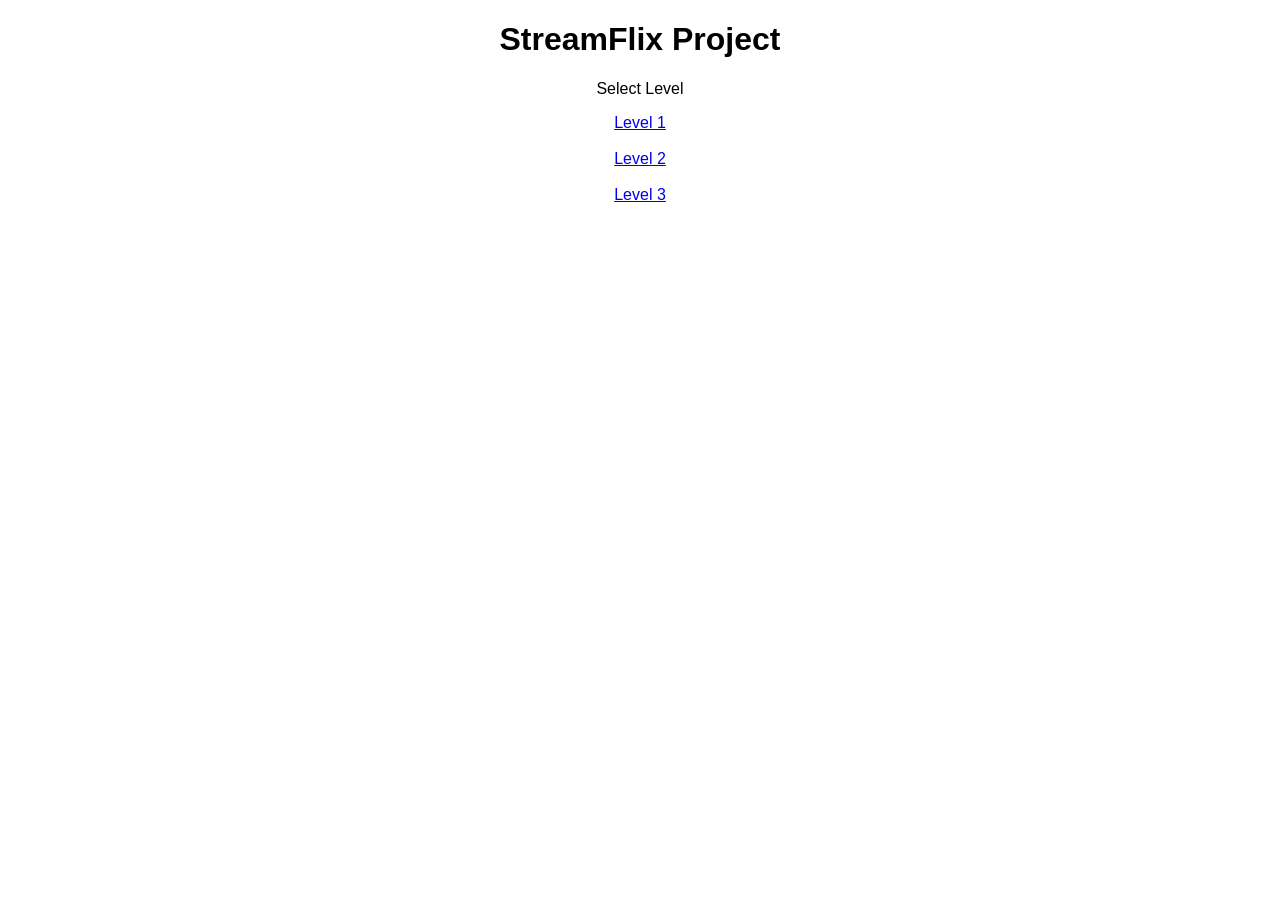
<file: index.html>
<!DOCTYPE html>
<html>
<head>
  <title>StreamFlix</title>
</head>
<body style="font-family: Arial; text-align: center;">

  <h1>StreamFlix Project</h1>

  <p>Select Level</p>

  <a href="level1/index.html">Level 1</a><br><br>
  <a href="level2/index.html">Level 2</a><br><br>
  <a href="level3/index.html">Level 3</a>

</body>
</html>
</file>
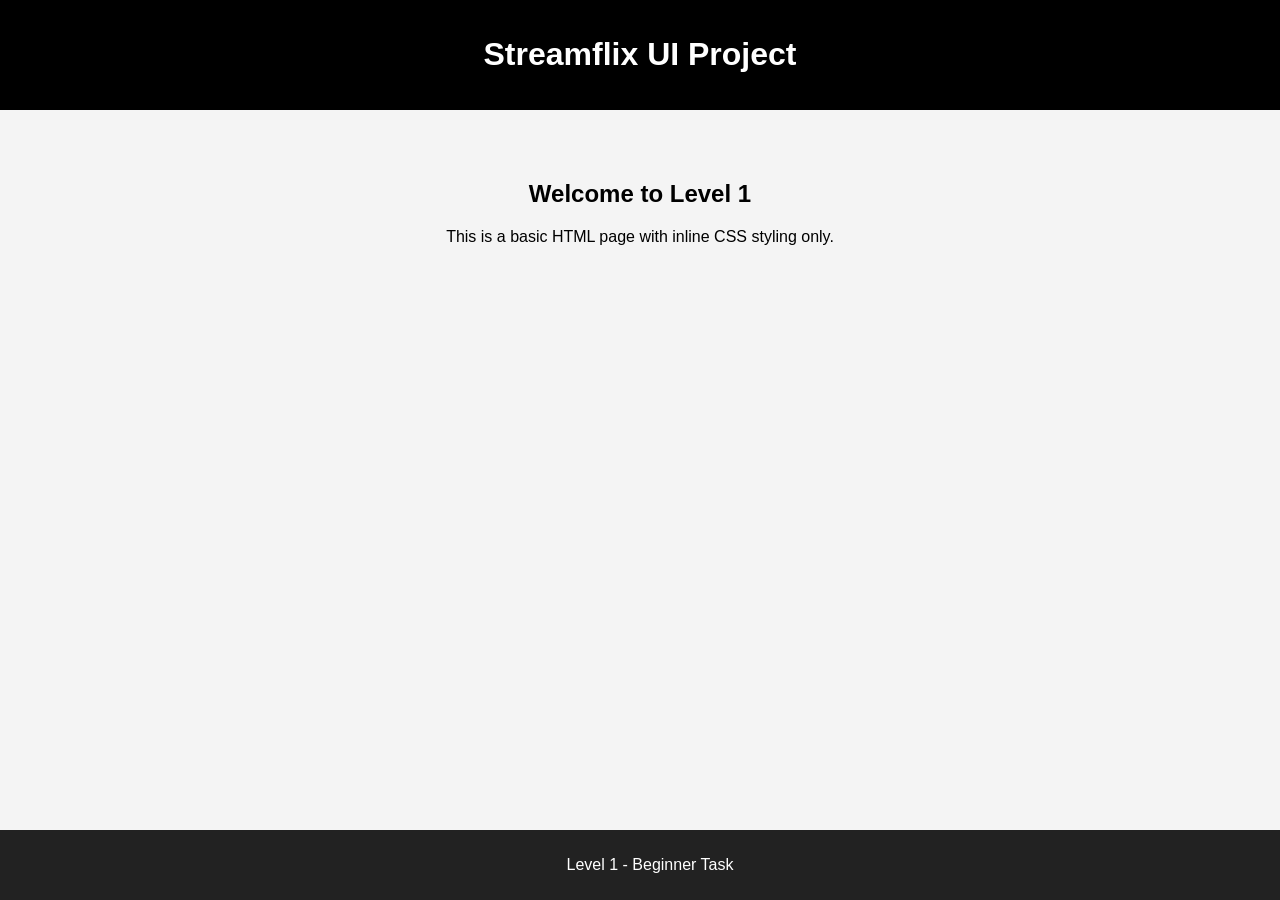
<file: level1/index.html>
<!DOCTYPE html>
<html lang="en">
<head>
  <meta charset="UTF-8">
  <meta name="viewport" content="width=device-width, initial-scale=1.0">
  <title>Level 1 - Basic HTML</title>
</head>

<body style="margin:0; font-family:Arial; background:#f4f4f4; text-align:center;">

  <header style="background:black; color:white; padding:15px;">
    <h1>Streamflix UI Project</h1>
  </header>

  <section style="padding:50px;">
    <h2>Welcome to Level 1</h2>
    <p>This is a basic HTML page with inline CSS styling only.</p>
  </section>

  <footer style="background:#222; color:white; padding:10px; position:fixed; bottom:0; width:100%;">
    <p>Level 1 - Beginner Task</p>
  </footer>

</body>
</html>
</file>
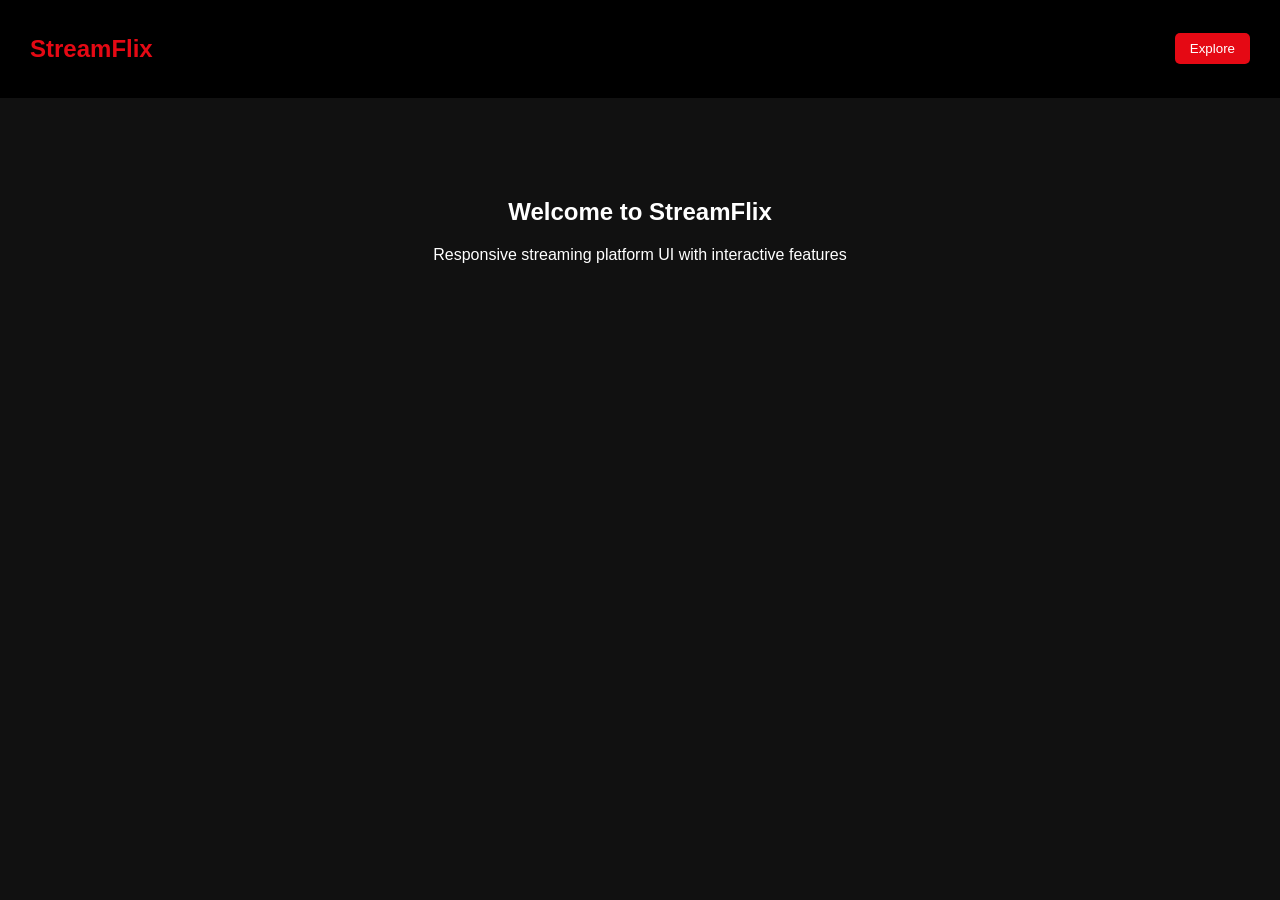
<file: level2/index.html>
<!DOCTYPE html>
<html lang="en">
<head>
  <meta charset="UTF-8">
  <meta name="viewport" content="width=device-width, initial-scale=1.0">
  <title>Level 2 - StreamFlix</title>
  <link rel="stylesheet" href="style.css">
</head>

<body>

  <!-- Navbar -->
  <header class="navbar">
    <h2>StreamFlix</h2>
    <button onclick="showMessage()">Explore</button>
  </header>

  <!-- Hero Section -->
  <section class="hero">
    <h1>Welcome to StreamFlix</h1>
    <p>Responsive streaming platform UI with interactive features</p>
  </section>

  <!-- Message Output -->
  <p id="msg"></p>

  <script src="script.js"></script>
</body>
</html>
</file>
<file: level2/style.css>
body {
  margin: 0;
  font-family: Arial, sans-serif;
  background: #111;
  color: white;
}

/* Navbar */
.navbar {
  display: flex;
  justify-content: space-between;
  align-items: center;
  padding: 15px 30px;
  background: black;
}

.navbar h2 {
  color: #e50914;
}

/* Button */
button {
  padding: 8px 15px;
  border: none;
  cursor: pointer;
  background: #e50914;
  color: white;
  border-radius: 5px;
}

/* Hero */
.hero {
  text-align: center;
  padding: 80px 20px;
}

/* Responsive */
@media (max-width: 768px) {
  .navbar {
    flex-direction: column;
    gap: 10px;
  }

  .hero {
    padding: 50px 15px;
  }
}
</file>
